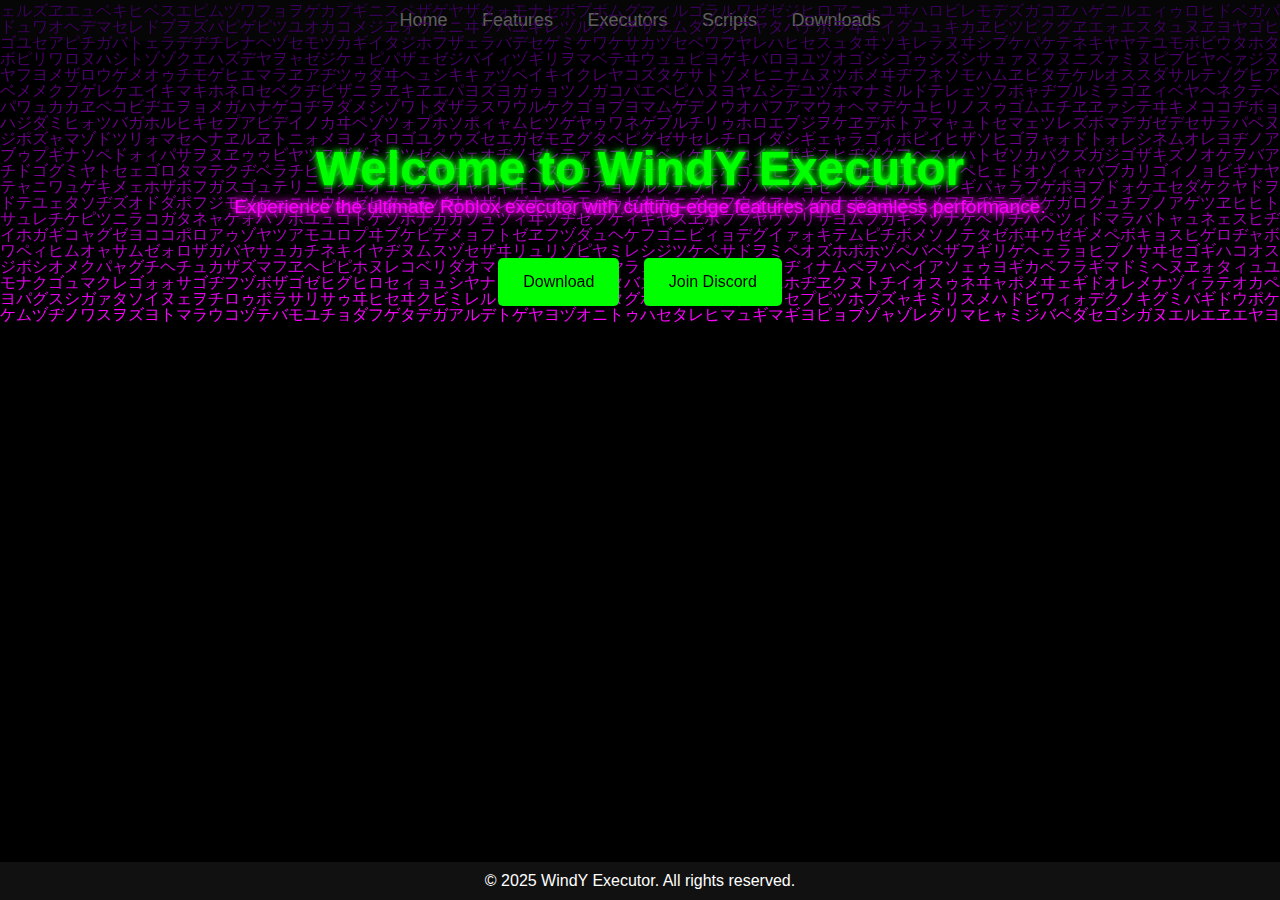
<file: index.html>
<!DOCTYPE html>
<html lang="en">
<head>
  <meta charset="UTF-8" />
  <meta name="viewport" content="width=device-width, initial-scale=1.0" />
  <title>WindY Executor</title>
  <style>
    * {
      margin: 0;
      padding: 0;
      box-sizing: border-box;
    }

    body {
      font-family: Arial, sans-serif;
      background-color: #000;
      color: #fff;
      overflow: hidden;
    }

    nav {
      background-color: #111;
      padding: 10px 0;
      text-align: center;
    }

    nav ul {
      list-style-type: none;
    }

    nav ul li {
      display: inline;
      margin: 0 15px;
    }

    nav ul li a {
      color: #fff;
      text-decoration: none;
      font-size: 18px;
    }

    nav ul li a:hover {
      color: #00ff00;
    }

    main {
      text-align: center;
      margin-top: 100px;
      z-index: 1;
      position: relative;
    }

    h1.glow {
      font-size: 3em;
      color: #00ff00;
      text-shadow: 0 0 5px #00ff00, 0 0 10px #00ff00;
      animation: colorchange 5s infinite;
    }

    @keyframes colorchange {
      0% { color: #00ff00; text-shadow: 0 0 5px #00ff00, 0 0 10px #00ff00; }
      25% { color: #00ffff; text-shadow: 0 0 5px #00ffff, 0 0 10px #00ffff; }
      50% { color: #ff00ff; text-shadow: 0 0 5px #ff00ff, 0 0 10px #ff00ff; }
      75% { color: #ffff00; text-shadow: 0 0 5px #ffff00, 0 0 10px #ffff00; }
      100% { color: #00ff00; text-shadow: 0 0 5px #00ff00, 0 0 10px #00ff00; }
    }

    p.glow {
      font-size: 1.2em;
      color: #ff00ff;
      text-shadow: 0 0 5px #ff00ff, 0 0 10px #ff00ff, 0 0 15px #ff00ff;
      animation: paragraphColorChange 6s infinite;
    }

    @keyframes paragraphColorChange {
      0% { color: #ff00ff; text-shadow: 0 0 5px #ff00ff, 0 0 10px #ff00ff; }
      25% { color: #00ffff; text-shadow: 0 0 5px #00ffff, 0 0 10px #00ffff; }
      50% { color: #00ff00; text-shadow: 0 0 5px #00ff00, 0 0 10px #00ff00; }
      75% { color: #ffff00; text-shadow: 0 0 5px #ffff00, 0 0 10px #ffff00; }
      100% { color: #ff00ff; text-shadow: 0 0 5px #ff00ff, 0 0 10px #ff00ff; }
    }

    .button-container {
      margin-top: 30px;
    }

    .button {
      display: inline-block;
      padding: 15px 25px;
      margin: 10px;
      font-size: 1em;
      color: #000;
      background-color: #00ff00;
      text-decoration: none;
      border-radius: 5px;
      transition: background-color 0.3s, transform 0.3s;
    }

    .button:hover {
      background-color: #00cc00;
      transform: scale(1.1);
    }

    footer {
      position: absolute;
      bottom: 0;
      width: 100%;
      text-align: center;
      padding: 10px 0;
      background-color: #111;
    }

    #matrix {
      position: absolute;
      top: 0;
      left: 0;
      width: 100%;
      height: 100%;
      z-index: 0;
    }
  </style>
</head>
<body>

  <!-- Navigation Bar -->
  <nav>
    <ul>
      <li><a href="index.html">Home</a></li>
      <li><a href="features.html">Features</a></li>
      <li><a href="executors.html">Executors</a></li>
      <li><a href="scripts.html">Scripts</a></li>
      <li><a href="downloads.html">Downloads</a></li>
    </ul>
  </nav>

  <!-- Matrix Rain Canvas -->
  <canvas id="matrix"></canvas>

  <!-- Main Content -->
  <main>
    <h1 class="glow">Welcome to WindY Executor</h1>
    <p class="glow">Experience the ultimate Roblox executor with cutting-edge features and seamless performance.</p>
    <div class="button-container">
      <a href="downloads.html" class="button">Download</a>
      <a href="https://discord.gg/Dtgn4x7hfd" class="button">Join Discord</a>
    </div>
  </main>

  <!-- Footer -->
  <footer>
    <p>&copy; 2025 WindY Executor. All rights reserved.</p>
  </footer>

  <!-- Hidden Background Music -->
  <audio autoplay loop hidden>
    <source src="https://www.soundhelix.com/examples/mp3/SoundHelix-Song-1.mp3" type="audio/mpeg">
  </audio>

  <!-- Matrix Rain Script -->
  <script>
    const canvas = document.getElementById('matrix');
    const ctx = canvas.getContext('2d');

    canvas.width = window.innerWidth;
    canvas.height = window.innerHeight;

    const letters = 'アァカサタナハマヤャラワガザダバパイィキシチニヒミリヰギジヂビピウゥクスツヌフムユュルグズヅブプエェケセテネヘメレヱゲゼデベペオォコソトノホモヨョロヲゴゾドボポ'.split('');

    const fontSize = 16;
    const columns = canvas.width / fontSize;
    const drops = Array.from({ length: columns }, () => 1);

    let hue = 280; // Start from purple

    function draw() {
      ctx.fillStyle = 'rgba(0, 0, 0, 0.05)';
      ctx.fillRect(0, 0, canvas.width, canvas.height);

      ctx.fillStyle = `hsl(${hue}, 100%, 50%)`;
      ctx.font = fontSize + 'px monospace';

      drops.forEach((y, index) => {
        const text = letters[Math.floor(Math.random() * letters.length)];
        const x = index * fontSize;
        ctx.fillText(text, x, y * fontSize);

        if (y * fontSize > canvas.height && Math.random() > 0.975) {
          drops[index] = 0;
        }

        drops[index]++;
      });

      hue += 1; // Increment hue to cycle colors
      if (hue > 360) hue = 0;
    }

    setInterval(draw, 33);

    // Responsive Canvas
    window.addEventListener('resize', () => {
      canvas.width = window.innerWidth;
      canvas.height = window.innerHeight;
    });
  </script>
</body>
</html>
</file>
